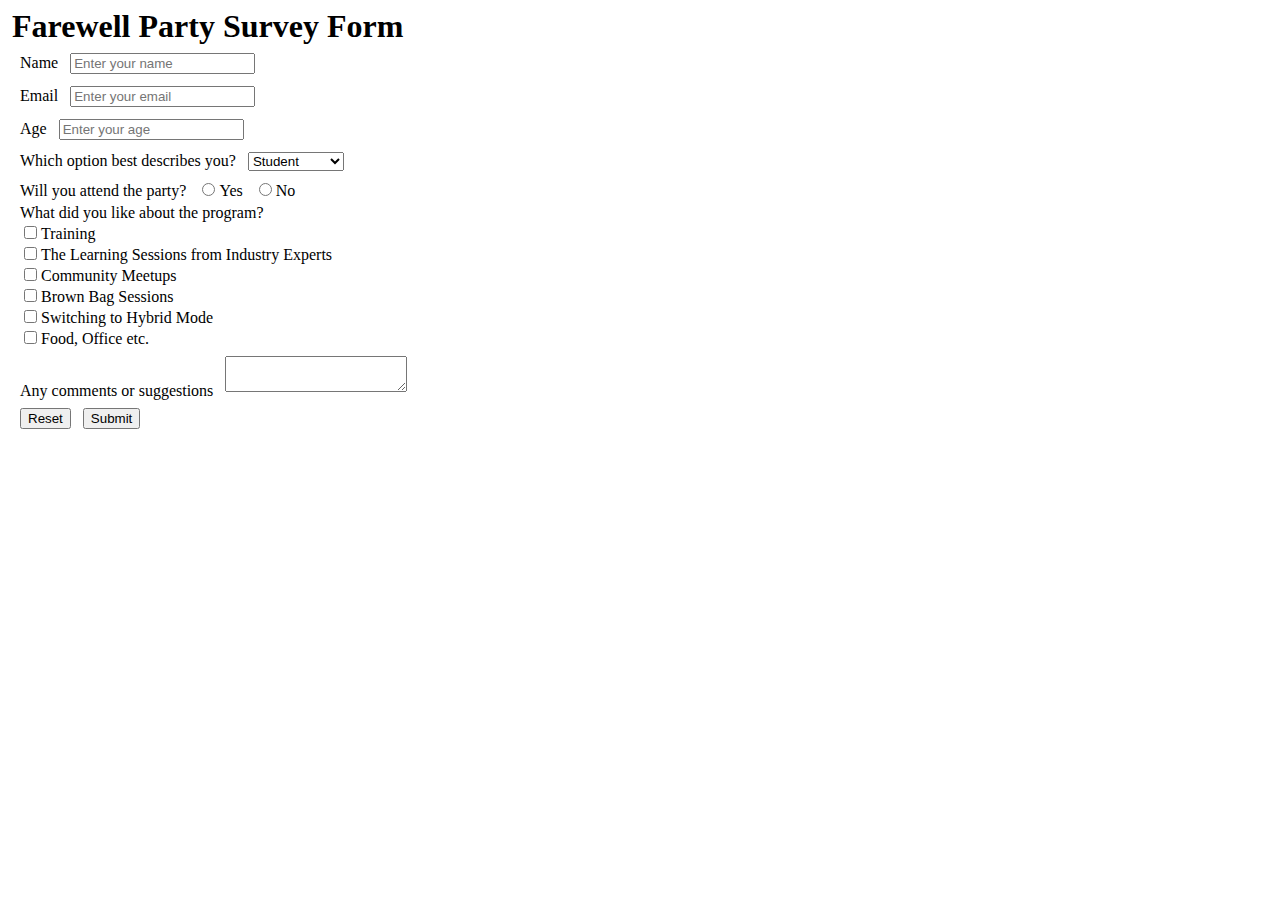
<file: form page/index.html>
<!DOCTYPE html>
<html lang="en">

<head>
    <meta charset="UTF-8">
    <meta http-equiv="X-UA-Compatible" content="IE=edge">
    <meta name="viewport" content="width=device-width, initial-scale=1.0">
    <title>Document</title>
    <style>
        * {
            margin: 4px;
        }
    </style>
</head>

<body>
    <h1 id="title"> Farewell Party Survey Form </h1>
    <form id="survey-form">

        <div class="form-control">
            <label for="name" id="label-name">
                Name
            </label>
            <input type="text" id="name" placeholder="Enter your name" />
        </div>
        <div class="form-control">
            <label for="email" id="label-email">
                Email
            </label>
            <input type="email" id="email" placeholder="Enter your email" />
        </div>
        <div class="form-control">
            <label for="age" id="label-age">
                Age
            </label>
            <input type="number" id="age" placeholder="Enter your age" />
        </div>

        <div class="form-control">
            <label for="role" id="label-role">
                Which option best describes you?
            </label>
            <select name="role" id="role">
                <option value="student">Student</option>
                <option value="intern">Intern</option>
                <option value="professional">Professional</option>
                <option value="other">Other</option>
            </select>
        </div>

        <div class="form-control">
            <label id="label-attendance">
                Will you attend the party?
            </label>
            <label for="attend-1" id="label-attend-1">
                <input type="radio" id="attend-1" name="attend">Yes</input>
            </label>
            <label for="attend-2" id="label-attend-2">
                <input type="radio" id="attend-2" name="attend">No</input>
            </label>
        </div>

        <div class="form-control">
            <label>What did you like about the program?</label>
            <br>
            <label for="inp-1">
                <input type="checkbox" name="inp">Training</input>
            </label>
            <br>
            <label for="inp-2">
                <input type="checkbox" name="inp">The Learning Sessions from Industry Experts</input>
            </label>
            <br>
            <label for="inp-3">
                <input type="checkbox" name="inp">Community Meetups</input>
            </label>
            <br>
            <label for="inp-4">
                <input type="checkbox" name="inp">Brown Bag Sessions</input>
            </label>
            <br>
            <label for="inp-5">
                <input type="checkbox" name="inp">Switching to Hybrid Mode</input>
            </label>
            <br>
            <label for="inp-6">
                <input type="checkbox" name="inp">Food, Office etc.</input>
            </label>
        </div>

        <div class="form-control">
            <label for="comment">
                Any comments or suggestions
            </label>
            <textarea name="comment" id="comment" placeholder="Enter your comment here">
            </textarea>
        </div>
        <div class="button">
            <button type="reset" value="reset" id="reset">
                Reset
            </button>
            <button type="submit" value="submit" id="submit">
                Submit
            </button>
        </div>
    </form>
</body>

</html>
</file>
